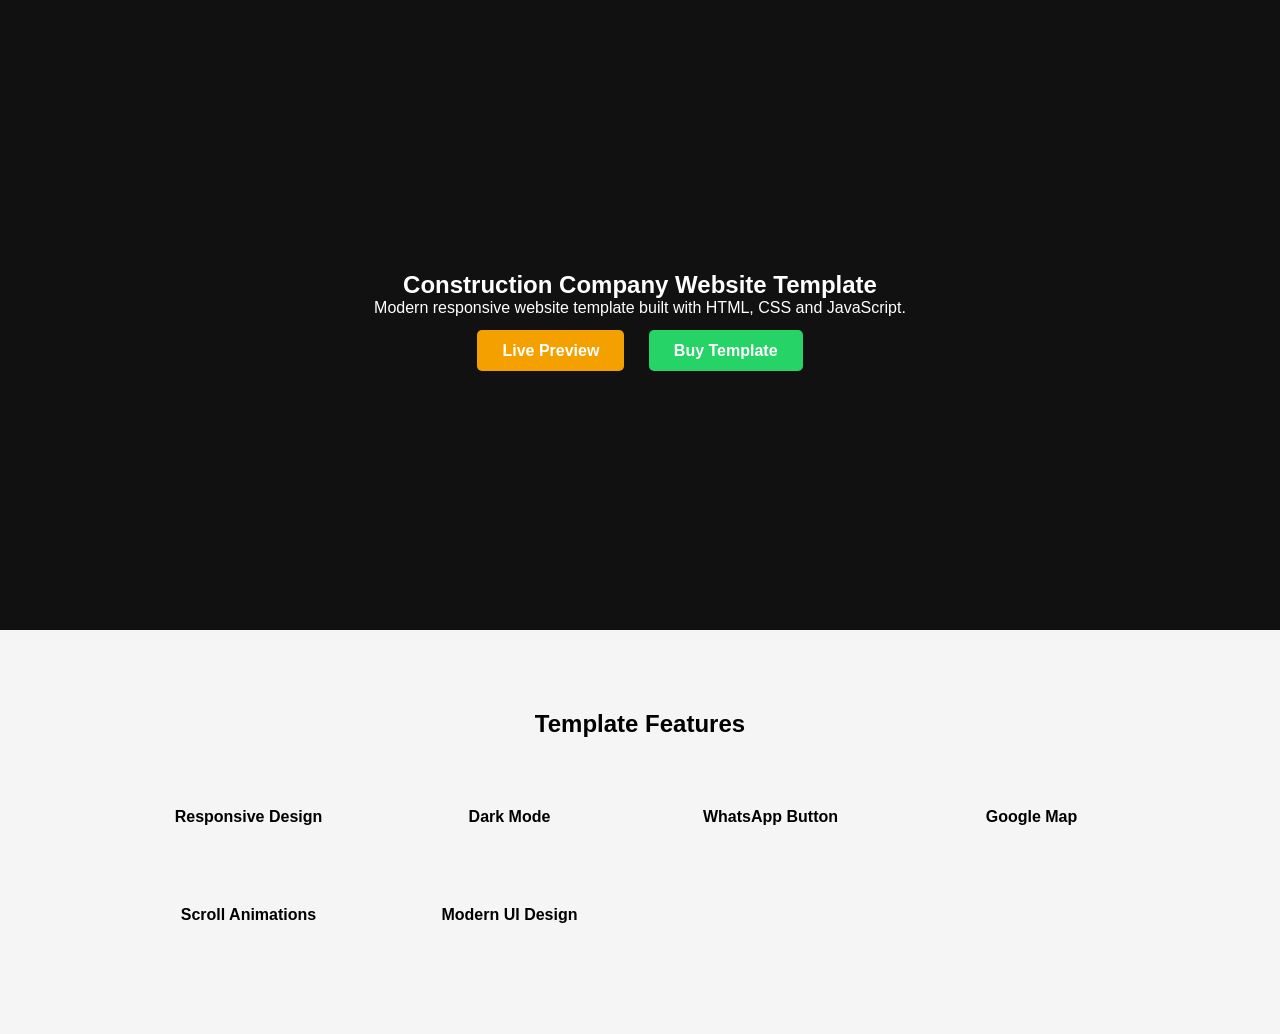
<file: demo.html>
<!DOCTYPE html>
<html lang="en">
<head>

<meta charset="UTF-8">
<meta name="viewport" content="width=device-width, initial-scale=1.0">

<title>Construction Template Demo</title>

<link rel="stylesheet" href="style.css">

</head>

<body>

<section class="demo-hero">

<h1>Construction Company Website Template</h1>

<p>Modern responsive website template built with HTML, CSS and JavaScript.</p>

<div class="demo-buttons">

<a href="index.html" class="btn-demo">Live Preview</a>

<a href="LINK-GUMROAD" class="btn-buy">Buy Template</a>

</div>

</section>

<section class="demo-features">

<h2>Template Features</h2>

<div class="features-grid">

<div class="feature">
Responsive Design
</div>

<div class="feature">
Dark Mode
</div>

<div class="feature">
WhatsApp Button
</div>

<div class="feature">
Google Map
</div>

<div class="feature">
Scroll Animations
</div>

<div class="feature">
Modern UI Design
</div>

</div>

</section>

</body>
</html>
</file>
<file: style.css>
*{
margin:0;
padding:0;
box-sizing:border-box;
font-family:Arial;
}

body{
background:#f5f5f5;
}

/* Navbar */

.navbar{
position:fixed;
top:0;
left:0;
width:100%;
display:flex;
justify-content:space-between;
align-items:center;
padding:20px 10%;
background:transparent;
transition:0.3s;
z-index:1000;
}

.navbar.scrolled{
background:#111;
box-shadow:0 5px 15px rgba(0,0,0,0.3);
}

.menu{
display:flex;
list-style:none;
gap:25px;
}

.menu a{
text-decoration:none;
color:rgb(106, 101, 101);
font-weight:500;
transition:0.3s;
}
.menu a:hover{
color:#f4a100;
}

.menu a.active{
color:#f4a100;
}

.btn{
background:#f4a100;
border:none;
padding:10px 20px;
cursor:pointer;
}

/* Hero */

.hero{
height:90vh;
display:flex;
flex-direction:column;
justify-content:center;
align-items:center;
text-align:center;
background:url("images/construction.jpg") center/cover;
color:rgb(128, 107, 107);
}

.hero h1{
font-size:50px;
margin-bottom:20px;
}

.hero p{
max-width:600px;
margin-bottom:30px;
}

.hero-btn{
background:#f4a100;
border:none;
padding:15px 30px;
font-size:18px;
cursor:pointer;
}

.services{
padding:80px 10%;
text-align:center;
background:white;
}

.services h2{
font-size:36px;
margin-bottom:50px;
}

.services-container{
display:grid;
grid-template-columns:repeat(auto-fit,minmax(250px,1fr));
gap:30px;
}

.service-card{
background:#f9f9f9;
padding:30px;
border-radius:10px;
transition:0.3s;
}

.service-card:hover{
transform:translateY(-10px);
box-shadow:0 10px 20px rgba(0,0,0,0.2);
}

.service-card h3{
margin-bottom:15px;
color:#333;
}

.service-card p{
color:#666;
}

.projects{
padding:80px 10%;
background:#f5f5f5;
text-align:center;
}

.projects h2{
font-size:36px;
margin-bottom:50px;
}

.projects-container{
display:grid;
grid-template-columns:repeat(auto-fit,minmax(250px,1fr));
gap:25px;
}

.project-card{
background:white;
border-radius:10px;
overflow:hidden;
transition:0.3s;
}

.project-card img{
width:100%;
height:200px;
object-fit:cover;
}

.project-card h3{
padding:15px;
}

.project-card:hover{
transform:scale(1.05);
box-shadow:0 10px 20px rgba(0,0,0,0.2);
}

.testimonials{
padding:80px 10%;
background:white;
text-align:center;
}

.testimonials h2{
font-size:36px;
margin-bottom:40px;
}

.testimonial-container{
display:grid;
grid-template-columns:repeat(auto-fit,minmax(250px,1fr));
gap:30px;
}

.testimonial{
background:#f9f9f9;
padding:30px;
border-radius:10px;
box-shadow:0 5px 15px rgba(0,0,0,0.1);
transition:0.3s;
}

.testimonial:hover{
transform:translateY(-10px);
}

.testimonial p{
font-style:italic;
margin-bottom:15px;
}

.testimonial h4{
color:#f4a100;
}

.contact{
padding:80px 10%;
background:#f5f5f5;
text-align:center;
}

.contact h2{
font-size:36px;
margin-bottom:40px;
}

.contact-container{
display:grid;
grid-template-columns:1fr 1fr;
gap:40px;
align-items:center;
}

.contact-info{
text-align:left;
}

.contact-info p{
margin:10px 0;
}

.contact-form{
display:flex;
flex-direction:column;
gap:15px;
}

.contact-form input,
.contact-form textarea{
padding:12px;
border:1px solid #ccc;
border-radius:5px;
}

.contact-form button{
background:#f4a100;
border:none;
padding:12px;
cursor:pointer;
font-size:16px;
}

.footer{
background:#111;
color:white;
text-align:center;
padding:40px 20px;
}

.social-icons{
margin-top:20px;
}

.social-icons a{
display:inline-flex;
align-items:center;
justify-content:center;

width:45px;
height:45px;

background:#333;
color:white;

border-radius:50%;

margin:0 8px;

font-size:18px;

transition:all 0.3s ease;
}

.social-icons a:hover{
background:#f4a100;
transform:translateY(-5px) scale(1.1);
box-shadow:0 8px 15px rgba(0,0,0,0.3);
}

.whatsapp{
position:fixed;
bottom:20px;
right:20px;
background:#25D366;
color:white;
font-size:28px;
width:60px;
height:60px;
display:flex;
align-items:center;
justify-content:center;
border-radius:50%;
text-decoration:none;
box-shadow:0 5px 15px rgba(0,0,0,0.3);
}

#topBtn{
position:fixed;
bottom:20px;
left:20px;
background:#f4a100;
color:white;
border:none;
padding:15px;
font-size:18px;
cursor:pointer;
border-radius:5px;
display:none;
}

.dark-mode{
background:#111;
color:white;
}

.dark-mode section{
background:#1e1e1e;
}

.dark-mode .service-card,
.dark-mode .testimonial,
.dark-mode .project-card{
background:#2a2a2a;
color:white;
}

.fade-in{
opacity:0;
transform:translateY(40px);
transition:all 1s ease;
}

.fade-in.show{
opacity:1;
transform:translateY(0);
}

.demo-hero{
height:70vh;
display:flex;
flex-direction:column;
justify-content:center;
align-items:center;
text-align:center;
background:#111;
color:white;
padding:40px;
}

.demo-buttons{
margin-top:25px;
}

.btn-demo,
.btn-buy{
padding:12px 25px;
margin:10px;
text-decoration:none;
font-weight:bold;
border-radius:5px;
}

.btn-demo{
background:#f4a100;
color:white;
}

.btn-buy{
background:#25D366;
color:white;
}

.demo-features{
padding:80px 10%;
text-align:center;
}

.features-grid{
display:grid;
grid-template-columns:repeat(auto-fit,minmax(200px,1fr));
gap:20px;
margin-top:40px;
}

.feature{
background:#f5f5f5;
padding:30px;
border-radius:8px;
font-weight:bold;
}

#loader{
position:fixed;
width:100%;
height:100%;
background:#111;
display:flex;
align-items:center;
justify-content:center;
z-index:9999;
}

.spinner{
width:50px;
height:50px;
border:5px solid #ddd;
border-top:5px solid #f4a100;
border-radius:50%;
animation:spin 1s linear infinite;
}

@keyframes spin{
0%{transform:rotate(0);}
100%{transform:rotate(360deg);}
}

.hamburger{
display:none;
font-size:28px;
cursor:pointer;
}

@media(max-width:768px){

.menu{
display:none;
flex-direction:column;
background:#111;
position:absolute;
top:70px;
right:0;
width:200px;
}

.menu.active{
display:flex;
}

.hamburger{
display:block;
}

}

html{
scroll-behavior:smooth;
}

.hero{
padding-top:120px;
}

.stats{
display:flex;
justify-content:center;
gap:50px;
padding:60px;
background:#f4a100;
color:white;
text-align:center;
}

.stat h2{
font-size:40px;
}
</file>
